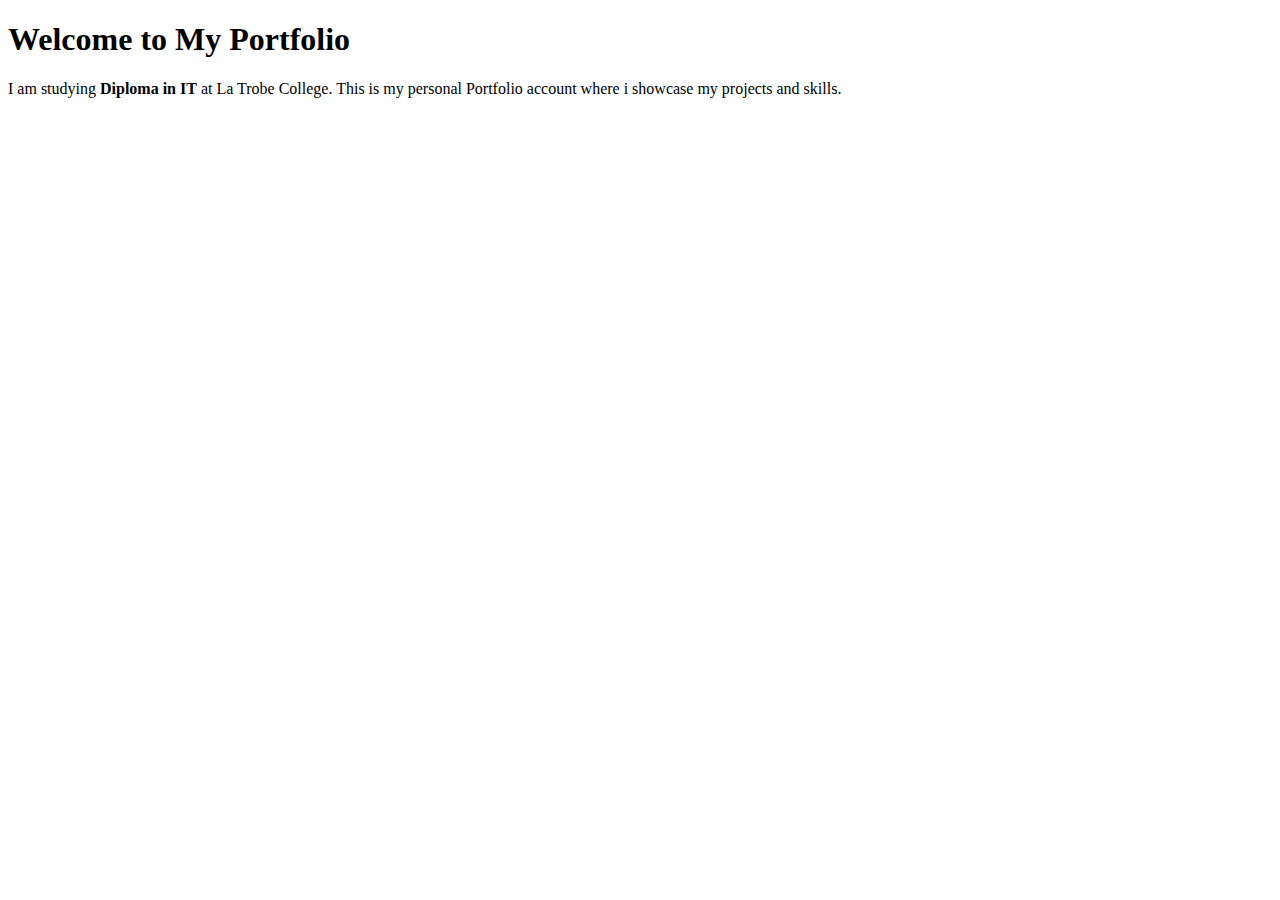
<file: index.html>
<!DOCTYPE html>
<html>
<head>
  <title>Portfolio</title>
</head>
<body>
  <h1>Welcome to My Portfolio</h1>
  <p>I am studying <b>Diploma in IT</b> at La Trobe College.
  This is my personal Portfolio account where i showcase my projects and skills.</p>
</body>
</html>
</file>
